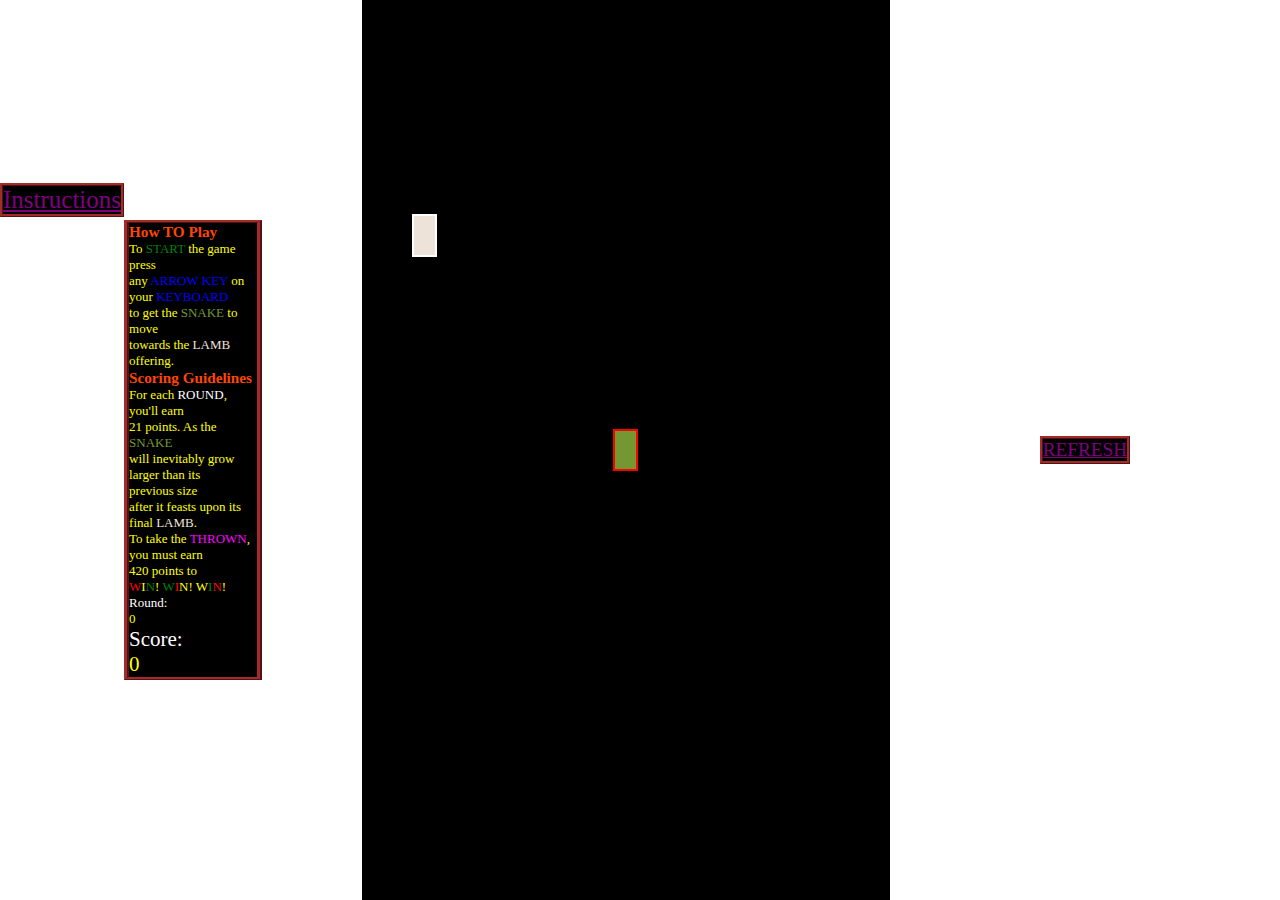
<file: game.html>
<!DOCTYPE html>
<html lang="en">
<head>
    <meta charset="UTF-8">
    <meta http-equiv="X-UA-Compatible" content="IE=edge">
    <meta name="viewport" content="width=device-width, initial-scale=1.0">
    <script src="./game.js" defer type="module"></script>
    <link rel="stylesheet" href="./game.css" />
    <title>መዋጋት</title>
</head>
<body>


    <!-- connected to the script (game.js) are four additional js files(snake.js,food.js,grid.js,input.js) -->

    <!-- This is a song that my husband made about 10 years ago. I love the beat and the techno haile selassie worship so I feel like this is the perfect song for concentrating on defeating the serpent king. -->
    <iframe width="0%" height="0%" loop = "loop" scrolling="no" frameborder="no" allow="autoplay" src="https://w.soundcloud.com/player/?url=https%3A//api.soundcloud.com/tracks/238020003&color=%230066cc&auto_play=true&hide_related=false&show_comments=true&show_user=true&show_reposts=false&show_teaser=true"></iframe>




    <!-- I created my button inside of the nav element, using an a element containing a url to the previous page to have easy access to the instructions.  -->
    <nav><a id="instructions" href="./story.html">Instructions</a></nav> 
    

    <!-- I created a div that contains how to start up the game and the score keeper. -->
        <div class="game-details">
           
            <!-- I created this section to add more decoration to my project.To start the game just press any of the the arrow keys(up,down,left,right) -->
            <h3><span style = "color:orangered">How TO Play</span></h3>

            <!-- I used multiple paragraph elements because the text was making my game board narrow. The game worked perfectly fine that way but I felt it did not look presentable that way -->
            <p>To <span style = "color: green">START</span> the game press</p>
            <P>any <span style = "color:blue">ARROW KEY</span> on your <span style = "color:blue">KEYBOARD</span></P>
            <p>to get the <span style = "color: rgb(117, 151, 49)">SNAKE</span> to move</p>
            <p>towards the <span style = "color: #eee3d9">LAMB</span></p>
            <p>offering.</p>

<!-- I used the span element to style specific words the exact way that I wanted it to be, this is my favorite practice of manipulation the color of specific words, and letter text content. -->

            <h3><span style = "color:orangered">Scoring Guidelines</span></h3>

            <p>For each  <span style = "color: white">ROUND</span>, you'll earn </p>
            <p>21 points. As the <span style = "color: rgb(117, 151, 49)">SNAKE</span></p>
            <p> will inevitably grow</p>
            <p>larger than its</p>
            <p>previous size</p>
            <p>after it feasts upon its</p>
            <p>final <span style = "color: #eee3d9">LAMB</span>.</p>
            <p>To take the <span style = "color:magenta">THROWN</span>,</p>
            <p>you must earn</p>
            <p>420 points to</p> 
            <p><span style = "color:red">W</span>I<span style = "color:green">N</span>! <span style = "color:green">W</span><span style="color:red">I</span>N</span>! W<span style="color: green;">I</span><span style = "color:red">N</span>!</p>
            

            <span class ="rounds"><span style = "color: white">Round:</span><div id="roundDisplay"></div></span>
            <!-- I add a span element to allow myself to be able to keep my text inside of the span next to the actual score display div that is keeping track of the points earned -->
            <span class ="score"><span style = "color: white">Score:</span><div id="scoreDisplay"></div></span>
            
           
        </div> 
    
    
<!-- For my game board I used a div instead of a canvas element because I personally believe there is more flexibility and less worked to create a grid using html and css. -->
    <div id="game-board"></div>
    
   
    
    <!-- This is my reset button using another nav, a element, and URL. -->
    <nav><a id="rebtn" href="game.html">REFRESH</a></nav>
    
    
    

   
</body>
</html>
</file>
<file: game.css>
*{
    margin: 0;
    padding: 0;
    box-sizing: border-box;
    
}
body{
   
    width: 100vw;
    height: 100vh;
    display:flex;
    align-items:center;
    justify-content: center;
    margin: 0;
    background-image: url(https://upload.wikimedia.org/wikipedia/commons/thumb/c/c1/Four_Arwe_panels.jpg/800px-Four_Arwe_panels.jpg);
}
/* h3{
    

} */
#game-board{
    background-color: black;
    width: 100vmin;
    height: 100vmin;
    display: grid;
    grid-template-rows: repeat(21,1fr);
    grid-template-columns: repeat(21,1fr);
    
}

.snake{
background-color: rgb(117, 151, 49);
border: .25vmin solid red;

}
.food{
background-color: #eee3d9;
border: .25vmin solid white;
}
a{
    display: flex;
    justify-content: center;
    align-items: center;
    color: red;
    background-color: black;
    
}
.game-details{
    justify-content: start;
    align-items:auto;
    border: ridge brown;
    border-width: medium 5px;
    margin-right: 100px;
    
    color: yellow;
    background-color: black;
    font-size: 13px;
    max-width: fit-content;
    height:min-content;

    

}
#rebtn{
    margin-right: 150px;
    margin-left:150px ;
    display: flex;
    border: ridge brown;
    color: purple;
    font-size: larger;
}
#instructions{
display: flex;
margin-bottom: 500px;
border: ridge brown;
color: purple;
font-size: 25px;
}
.score{
    justify-content: center;
    align-items: center;
    font-size: 21px;
}

/* /* h1{
    font-size: 60px;
}
h3{
    font-size: 32px;
    font-weight: normal;
    text-transform: uppercase;
    letter-spacing: 4px;
}
h6{
    font-size: 22px;
}
.banner h1, .banner h3, .banner h6{
    margin: 0;
    text-shadow: 2px 2px 6px #000;
    text-align: center;
}
.banner{
    color: white;
    height: 300px;
    display: flex;
    justify-content: center;
    align-items: center;
    background-image: url(https://media.istockphoto.com/id/544674102/photo/snake-cottonmouth-coiled-mouth-open.jpg?s=612x612&w=0&k=20&c=8gNWpRd_Q0iQmrUYzMaZtEKkazSeuYpSBnJhVBw-ERE=);
} 
.wrapper{
    width: 65vmin;
    height: 70vmin;
    display: flex;
    flex-direction:column;
    overflow:hidden;
    background: #000000;
    border: 5px ridge brown;
}
.game-details{
    color: #ffffff;
    font-size: 1.2rem;
    font-weight: 500;
    padding: 20px;
    display: flex;
    justify-content: space-between;
    border: 5px ridge brown;
    background-color: rgb(240, 189, 80);
}

.play-board{
    width:100%;
    height:100%;
    display: grid;
    grid-template: repeat(50,1fr) / repeat(50,1fr);
    background: black;
}
.play-board .food{
    background: rgb(252, 252, 252);
}
a{
    color: wheat;
    background: brown;
    
} */
</file>
